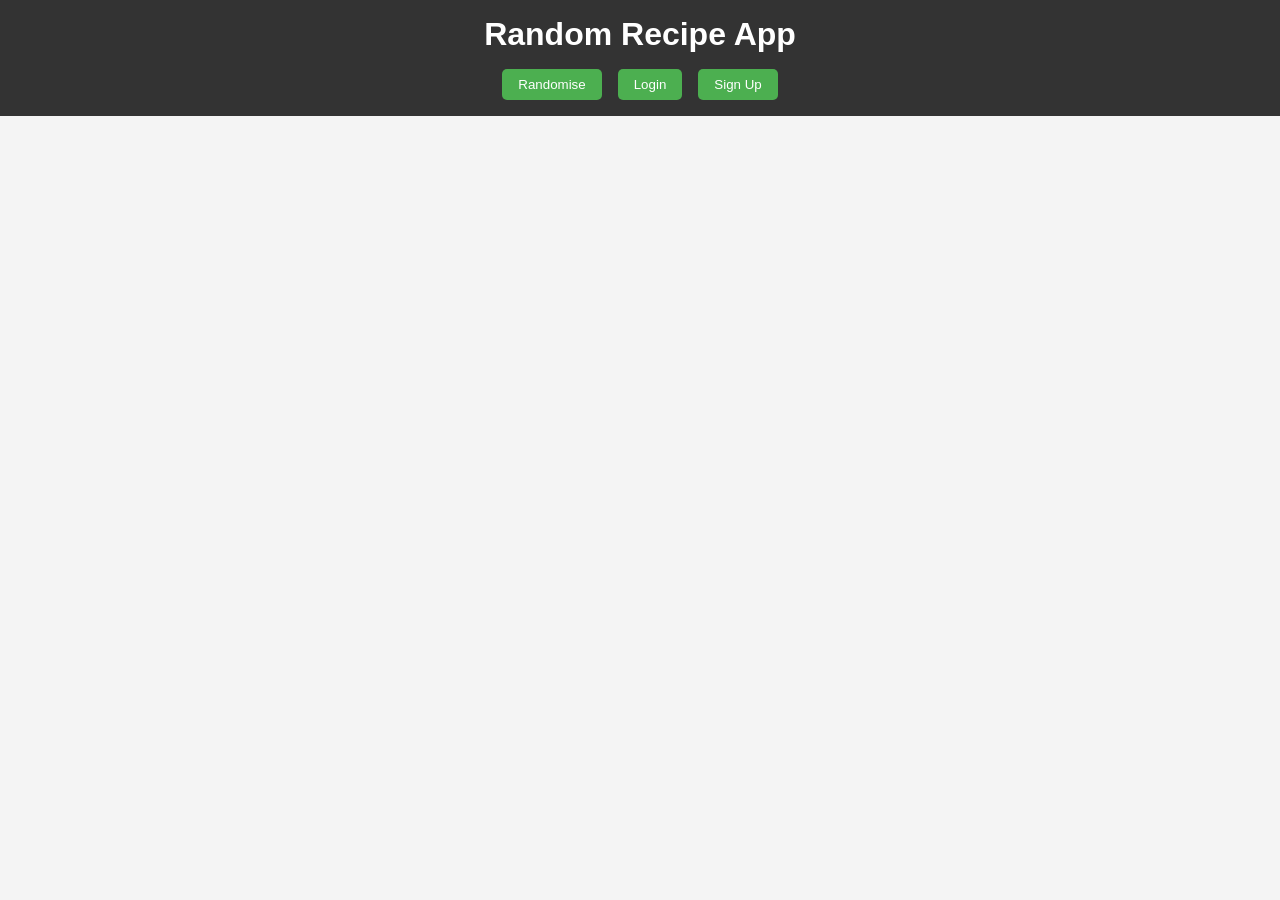
<file: index.html>
<!DOCTYPE html>
<html lang="en">
<head>
    <meta charset="UTF-8">
    <meta name="viewport" content="width=device-width, initial-scale=1.0">
    <title>Random Recipe App</title>
    <link rel="stylesheet" href="style.css">
    <link rel="manifest" href="manifest.json">
</head>
<body>
    <header>
        <h1>Random Recipe App</h1>
        <nav>
            <button id="randomise-btn">Randomise</button>
            <button id="favorites-btn" style="display: none;">My Favorites</button>
            <button id="login-btn">Login</button>
            <button id="signup-btn">Sign Up</button>
            <button id="logout-btn" style="display: none;">Logout</button>
        </nav>
    </header>

    <main>
        <div id="dish-container"></div>
    </main>

    <!-- Login Modal -->
    <div id="login-modal" class="modal">
        <div class="modal-content">
            <span class="close-btn">&times;</span>
            <h2>Login</h2>
            <form id="login-form">
                <input type="text" id="login-username" placeholder="Username" required>
                <input type="password" id="login-password" placeholder="Password" required>
                <button type="submit">Login</button>
            </form>
        </div>
    </div>

    <!-- Signup Modal -->
    <div id="signup-modal" class="modal">
        <div class="modal-content">
            <span class="close-btn">&times;</span>
            <h2>Sign Up</h2>
            <form id="signup-form">
                <input type="text" id="signup-username" placeholder="Username" required>
                <input type="password" id="signup-password" placeholder="Password" required>
                <button type="submit">Sign Up</button>
            </form>
        </div>
    </div>

    <script src="main.js"></script>
</body>
</html>
</file>
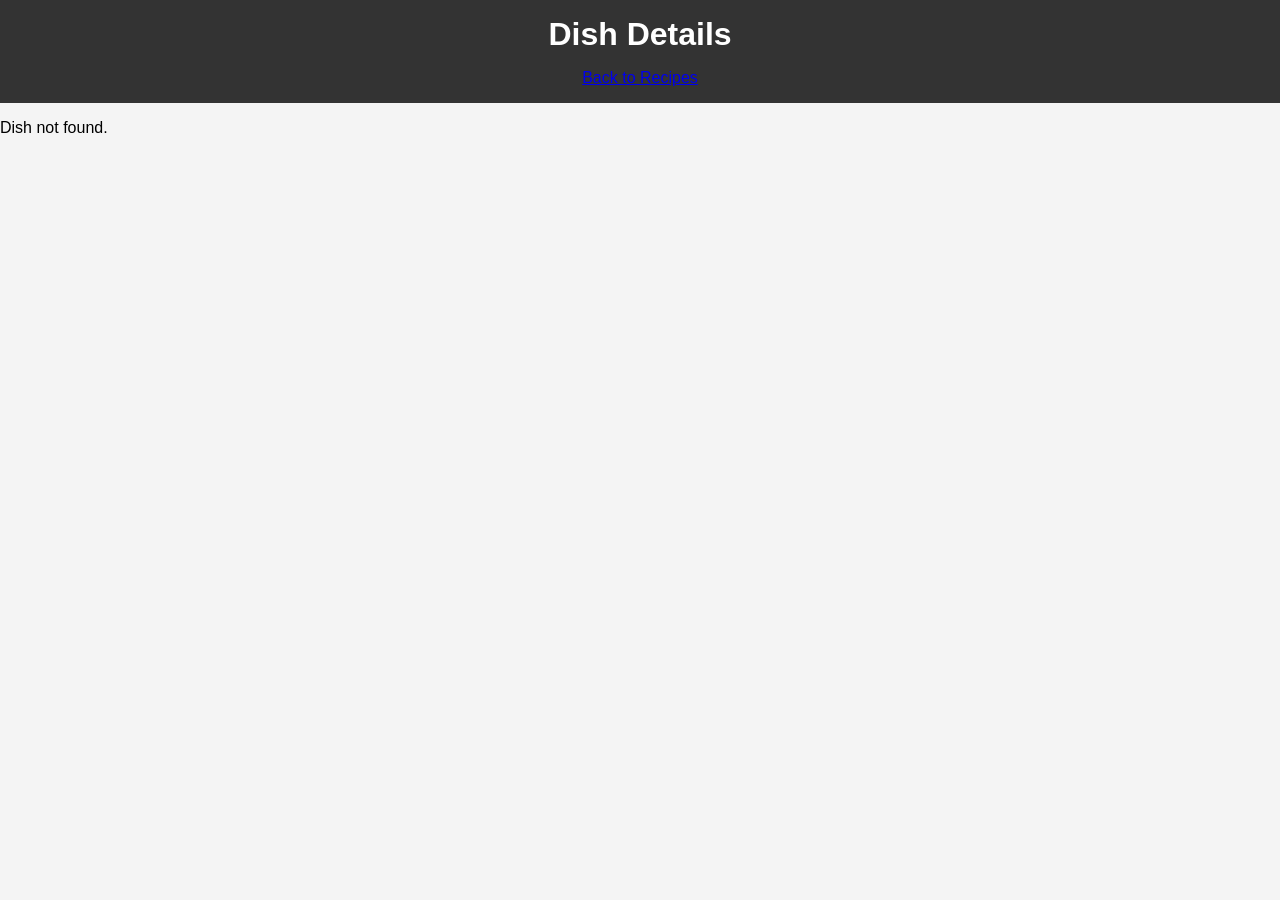
<file: dish.html>
<!DOCTYPE html>
<html lang="en">
<head>
    <meta charset="UTF-8">
    <meta name="viewport" content="width=device-width, initial-scale=1.0">
    <title>Dish Details</title>
    <link rel="stylesheet" href="style.css">
</head>
<body>
    <header>
        <h1>Dish Details</h1>
        <a href="index.html">Back to Recipes</a>
    </header>

    <main id="dish-details-container">
        
    </main>

    <script src="dish.js"></script>
</body>
</html>
</file>
<file: style.css>
body {
    font-family: sans-serif;
    margin: 0;
    background-color: #f4f4f4;
}

header {
    background-color: #333;
    color: white;
    padding: 1rem;
    text-align: center;
    display: flex;
    flex-direction: column;
    align-items: center;
}

header h1 {
    margin: 0 0 1rem 0;
}

nav {
    display: flex;
    gap: 1rem;
}

nav button {
    background-color: #4CAF50;
    color: white;
    border: none;
    padding: 0.5rem 1rem;
    border-radius: 5px;
    cursor: pointer;
}

#dish-container {
    display: grid;
    grid-template-columns: repeat(auto-fit, minmax(300px, 1fr));
    gap: 1rem;
    padding: 1rem;
}

.modal {
    display: none;
    position: fixed;
    z-index: 1;
    left: 0;
    top: 0;
    width: 100%;
    height: 100%;
    overflow: auto;
    background-color: rgba(0,0,0,0.4);
}

.modal-content {
    background-color: #fefefe;
    margin: 15% auto;
    padding: 20px;
    border: 1px solid #888;
    width: 80%;
    max-width: 400px;
    border-radius: 10px;
}

.close-btn {
    color: #aaa;
    float: right;
    font-size: 28px;
    font-weight: bold;
    cursor: pointer;
}
</file>
